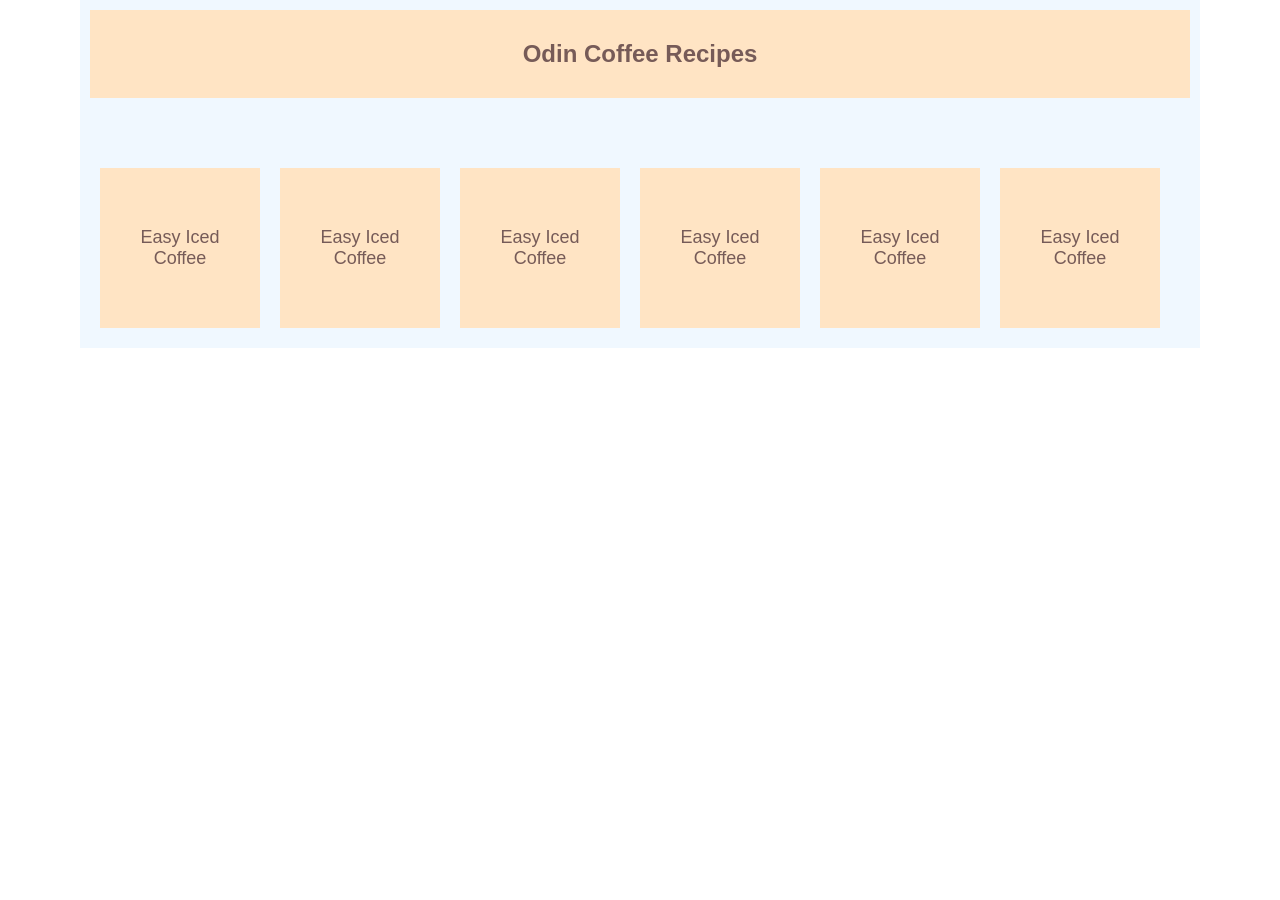
<file: index.html>
<!DOCTYPE html>
<html lang="en">
<head>
    <meta charset="UTF-8">
    <meta name="viewport" content="width=device-width, initial-scale=1.0">
    <link rel="stylesheet" href="style.css">
    <title>Odin Coffee Recipes</title>
</head>
<body>
    <div class="container">
        <h1 class="title">Odin Coffee Recipes</h1>    
        <!-- <ul class="list">
            <li><a href="recipes/easy-iced-coffee.html">Easy Iced Coffee</a></li>
            <li><a href="recipes/irish-coffee.html">Irish Coffee</a></li>
            <li><a href="recipes/vietnamese-iced-coffee.html">Vietnamese Iced Coffee</a></li>
            <li><a href="recipes/gunline-coffee.html">Gunline Coffee</a></li>
            <li><a href="recipes/coffee-jelly.html">Coffee Jelly</a></li>
        </ul> -->
        <div class="item-grid">
            <div class="item-grid">
                <a class="item" href="recipes/easy-iced-coffee.html">Easy Iced Coffee</a>
            </div>
            <div class="item-grid">
                <a class="item" href="recipes/easy-iced-coffee.html">Easy Iced Coffee</a>
            </div>
            <div class="item-grid">
                <a class="item" href="recipes/easy-iced-coffee.html">Easy Iced Coffee</a>
            </div>
            <div class="item-grid">
                <a class="item" href="recipes/easy-iced-coffee.html">Easy Iced Coffee</a>
            </div>
            <div class="item-grid">
                <a class="item" href="recipes/easy-iced-coffee.html">Easy Iced Coffee</a>
            </div>
            <div class="item-grid">
                <a class="item" href="recipes/easy-iced-coffee.html">Easy Iced Coffee</a>
            </div>
            <!-- <a class="item" href="recipes/irish-coffee.html">Irish Coffee</a>
            <a class="item" href="recipes/vietnamese-iced-coffee.html">Vietnamese Iced Coffee</a>
            <a class="item" href="recipes/gunline-coffee.html">Gunline Coffee</a>
            <a class="item" href="recipes/coffee-jelly.html">Coffee Jelly</a>
            <a class="item" href="recipes/coffee-jelly.html">Coffee Jelly</a>
            <a class="item" href="recipes/coffee-jelly.html">Coffee Jelly</a>
            <a class="item" href="recipes/coffee-jelly.html">Coffee Jelly</a>
            <a class="item" href="recipes/coffee-jelly.html">Coffee Jelly</a>
            <a class="item" href="recipes/coffee-jelly.html">Coffee Jelly</a> -->
        </div>
    </div>
</body>
</html>
</file>
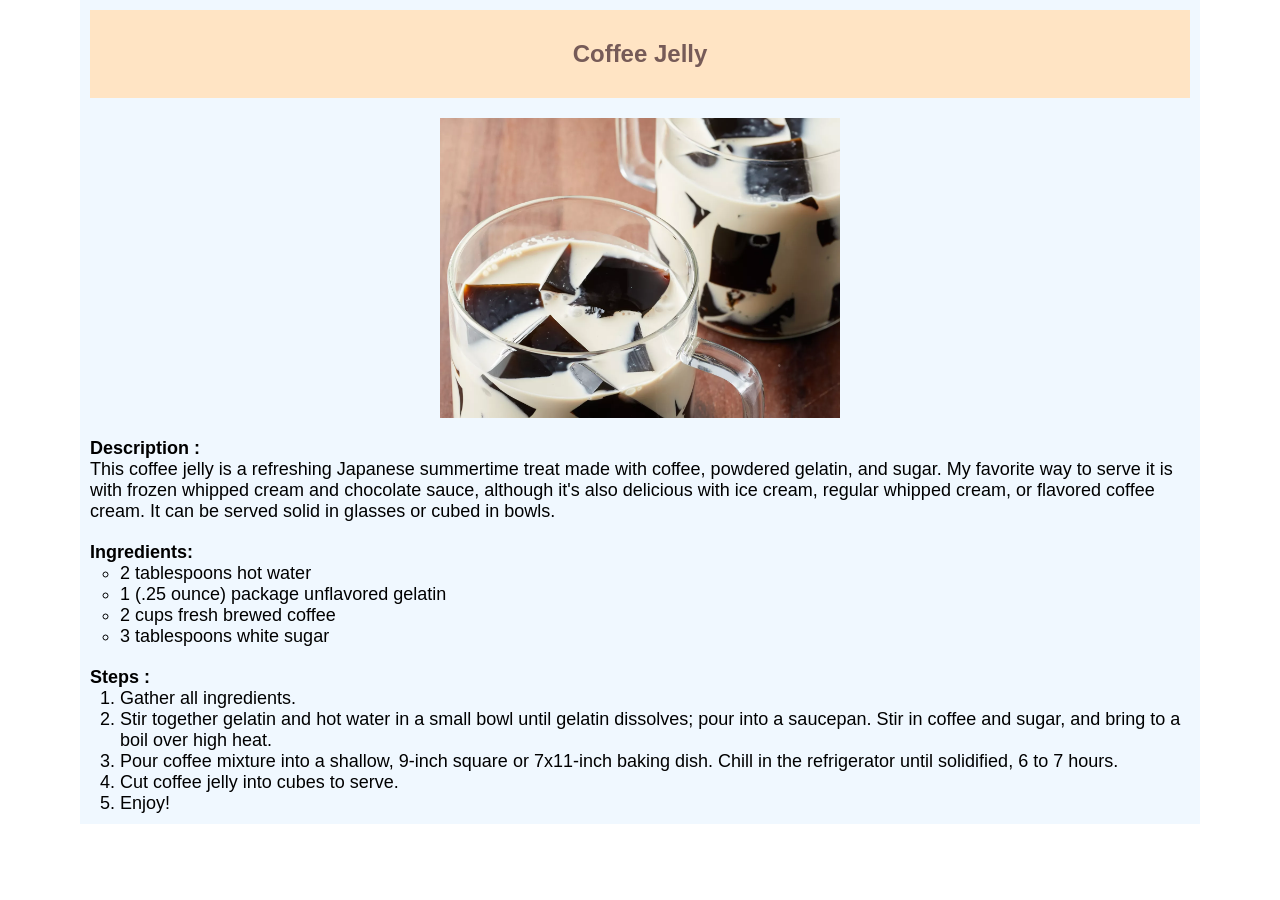
<file: recipes/coffee-jelly.html>
<!DOCTYPE html>
<html lang="en">
<head>
    <meta charset="UTF-8">
    <meta name="viewport" content="width=device-width, initial-scale=1.0">
    <link rel="stylesheet" href="../style.css">
    <title>Odin recipe : Coffee Jelly</title>
</head>
<body>
    <div class="container">

        <h1 class="title">Coffee Jelly</h1>    
        <div>
            <img class="big-images" src="../images/coffee-jelly.webp" alt="Easy Iced Coffee" width="300">
        </div>
        <div>
            <h2 class="subtitle">Description : </h2>
            <p>This coffee jelly is a refreshing Japanese summertime treat made with coffee, powdered gelatin, and sugar. My favorite way to serve it is with frozen whipped cream and chocolate sauce, although it's also delicious with ice cream, regular whipped cream, or flavored coffee cream. It can be served solid in glasses or cubed in bowls.</p>
            <h2 class="subtitle">Ingredients:</h2>
            <ul>
                <li>2 tablespoons hot water</li>
                <li>1 (.25 ounce) package unflavored gelatin</li>
                <li>2 cups fresh brewed coffee</li>
                <li>3 tablespoons white sugar</li>
            </ul>
            <h2 class="subtitle">Steps :</h2>
            <ol>
                <li>Gather all ingredients.</li>
                <li>Stir together gelatin and hot water in a small bowl until gelatin dissolves; pour into a saucepan. Stir in coffee and sugar, and bring to a boil over high heat.</li>
                <li>Pour coffee mixture into a shallow, 9-inch square or 7x11-inch baking dish. Chill in the refrigerator until solidified, 6 to 7 hours.</li>
                <li>Cut coffee jelly into cubes to serve.</li>
                <li>Enjoy!</li>
            </ol>
        </div>
    </div>
</body>
</html>
</file>
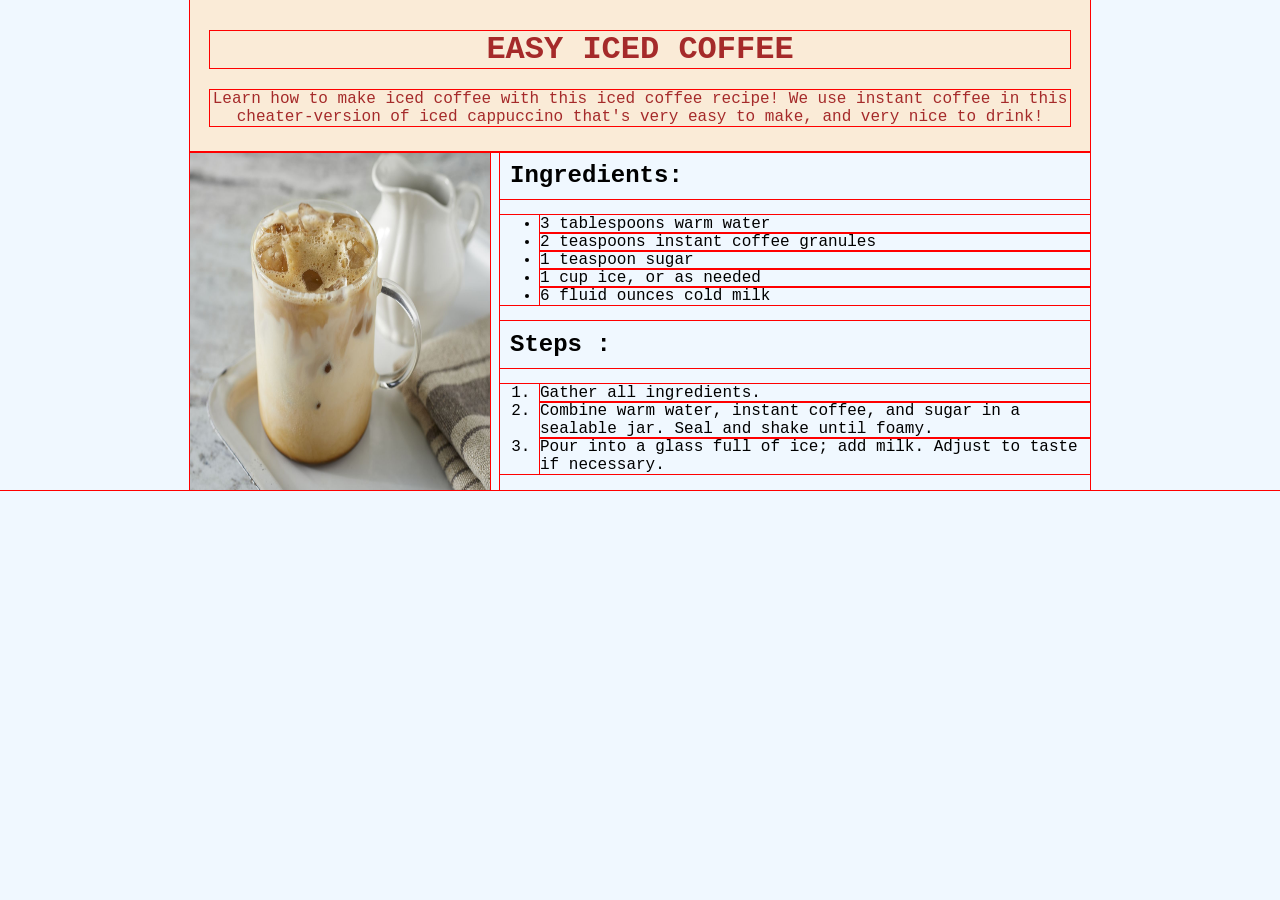
<file: recipes/easy-iced-coffee.html>
<!DOCTYPE html>
<html lang="en">
<head>
    <meta charset="UTF-8">
    <meta name="viewport" content="width=device-width, initial-scale=1.0">
    <link rel="stylesheet" href="../style2.css">
    <title>Easy Iced Coffee</title>
</head>
<body class="container">
    <div class="inner-container">

        <div class="header">
            <h1 class="title">Easy iced coffee</h1>
            <p>Learn how to make iced coffee with this iced coffee recipe! We use instant coffee in this cheater-version of iced cappuccino that's very easy to make, and very nice to drink!</p>
        </div>
    </div>
    <div class="inner-container">
        <img class="big-images" src="/images/easy-iced-coffee.jpg" alt="easy-iced-coffee"/>
        <div class="right">

            <h2 class="subtitle">Ingredients:</h2>
            <ul>
                <li>3 tablespoons warm water</li>
                <li>2 teaspoons instant coffee granules</li>
                <li>1 teaspoon sugar</li>
                <li>1 cup ice, or as needed</li>
                <li>6 fluid ounces cold milk</li>
            </ul>
            <h2 class="subtitle" >Steps :</h2>
            <ol>
                <li>Gather all ingredients.</li>
                <li>Combine warm water, instant coffee, and sugar in a sealable jar. Seal and shake until foamy.</li>
                <li>Pour into a glass full of ice; add milk. Adjust to taste if necessary.</li>
            </ol>
        </div>
            
    </div>
    
    
</body>
</html>
</file>
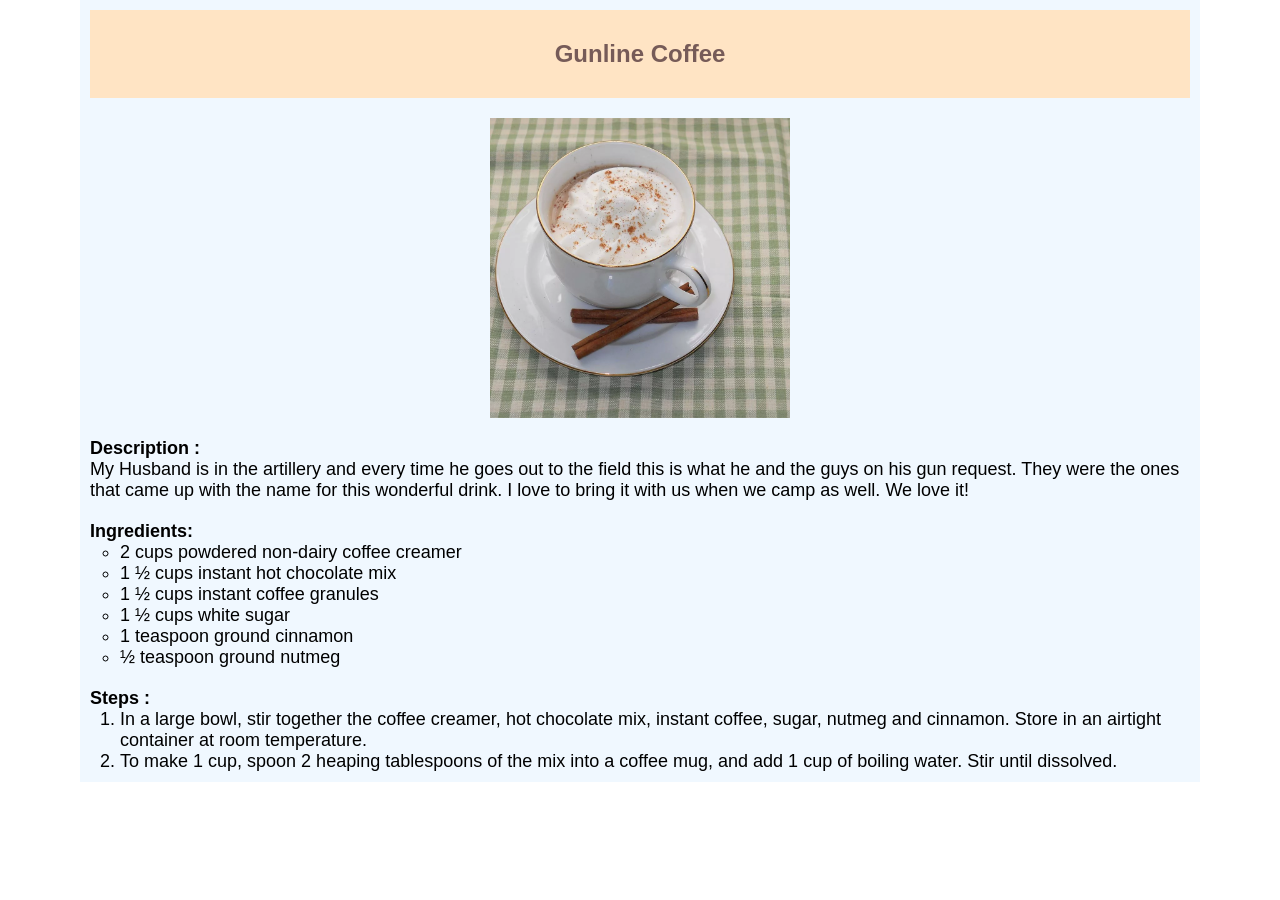
<file: recipes/gunline-coffee.html>
<!DOCTYPE html>
<html lang="en">
<head>
    <meta charset="UTF-8">
    <meta name="viewport" content="width=device-width, initial-scale=1.0">
    <link rel="stylesheet" href="../style.css">
    <title>Odin recipe : Gunline Coffee</title>
</head>
<body>
    <div class="container">

        <h1 class="title">Gunline Coffee</h1>    
        <div>
            <img class="big-images" src="../images/gunline-coffee.webp" alt="Easy Iced Coffee" width="300">
        </div>
        <div>
            <h2 class="subtitle">Description : </h2>
            <p>My Husband is in the artillery and every time he goes out to the field this is what he and the guys on his gun request. They were the ones that came up with the name for this wonderful drink. I love to bring it with us when we camp as well. We love it!</p>
            <h2 class="subtitle">Ingredients:</h2>
            <ul>
                <li>2 cups powdered non-dairy coffee creamer</li>
                <li>1 ½ cups instant hot chocolate mix</li>
                <li>1 ½ cups instant coffee granules</li>
                <li>1 ½ cups white sugar</li>
                <li>1 teaspoon ground cinnamon</li>
                <li>½ teaspoon ground nutmeg</li>
            </ul>
            <h2 class="subtitle">Steps :</h2>
            <ol>
                <li>In a large bowl, stir together the coffee creamer, hot chocolate mix, instant coffee, sugar, nutmeg and cinnamon. Store in an airtight container at room temperature.</li>
                <li>To make 1 cup, spoon 2 heaping tablespoons of the mix into a coffee mug, and add 1 cup of boiling water. Stir until dissolved.</li>
            </ol>
        </div>
    </div>
</body>
</html>
</file>
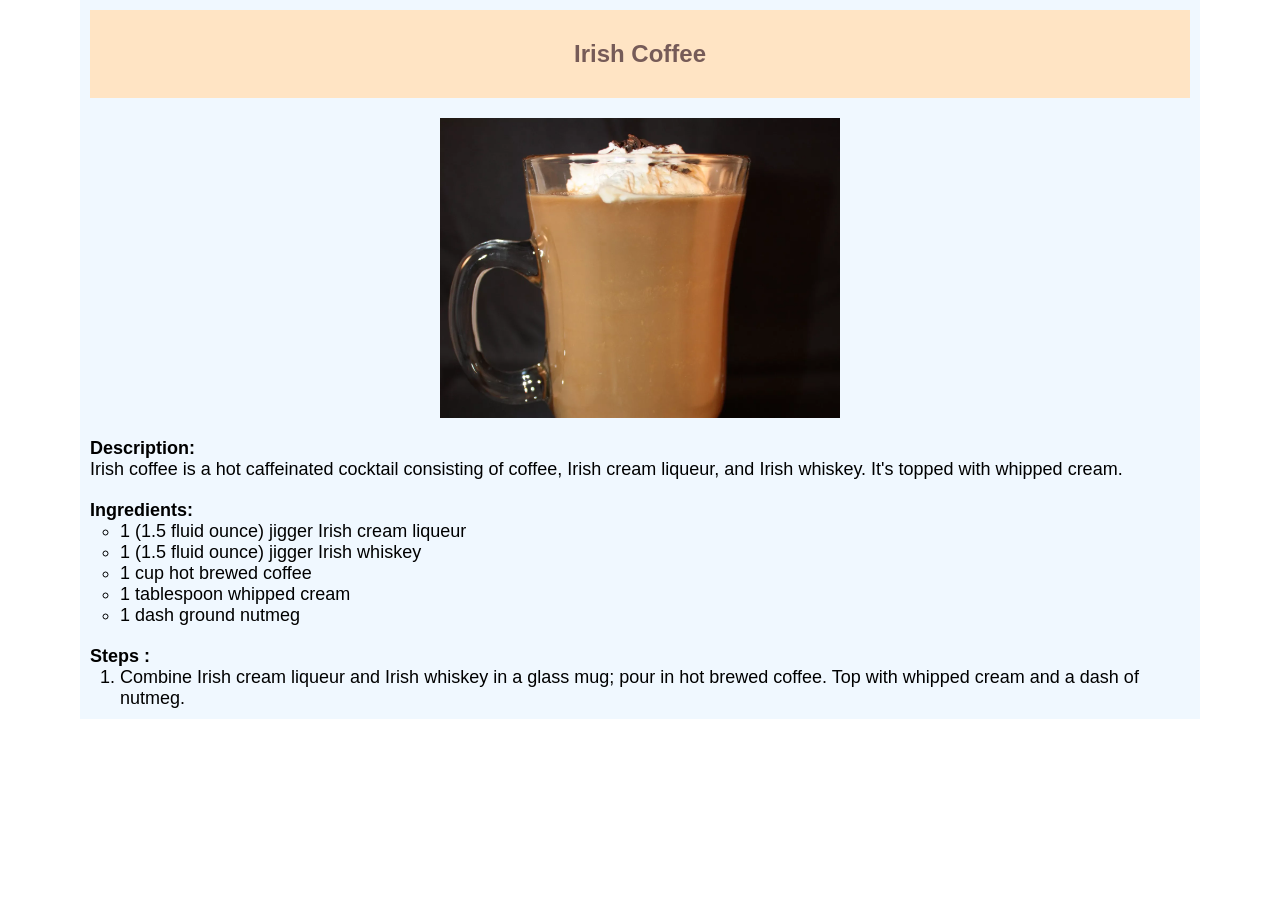
<file: recipes/irish-coffee.html>
<!DOCTYPE html>
<html lang="en">
<head>
    <meta charset="UTF-8">
    <meta name="viewport" content="width=device-width, initial-scale=1.0">
    <link rel="stylesheet" href="../style.css">
    <title>Odin recipe : Irish Coffee</title>
</head>
<body>
    <div class="container">

        <h1 class="title">Irish Coffee</h1>    
        <div>
            <img class="big-images" src="../images/irish-coffee.webp" alt="Irish Coffee" width="300">
        </div>
        <div>
            <h2 class="subtitle">Description:</h2>
            <p>Irish coffee is a hot caffeinated cocktail consisting of coffee, Irish cream liqueur, and Irish whiskey. It's topped with whipped cream.</p>
            <h2 class="subtitle">Ingredients:</h2>
            <ul>
                <li>1 (1.5 fluid ounce) jigger Irish cream liqueur</li>
                <li>1 (1.5 fluid ounce) jigger Irish whiskey</li>
                <li>1 cup hot brewed coffee</li>
                <li>1 tablespoon whipped cream</li>
                <li>1 dash ground nutmeg</li>
            </ul>
            <h2 class="subtitle">Steps :</h2>
            <ol>
                <li>Combine Irish cream liqueur and Irish whiskey in a glass mug; pour in hot brewed coffee. Top with whipped cream and a dash of nutmeg.</li>
            </ol>
        </div>
    </div>
</body>
</html>
</file>
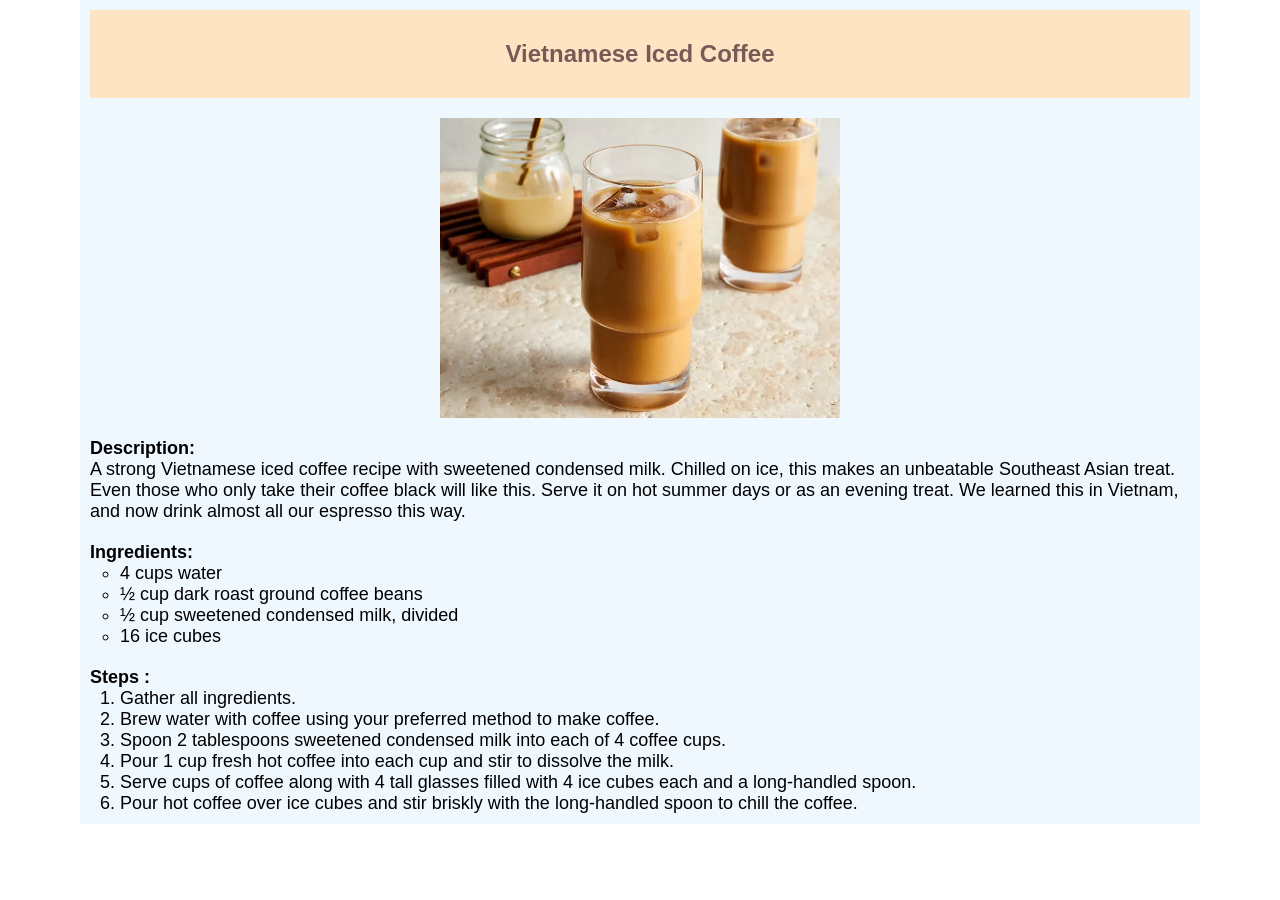
<file: recipes/vietnamese-iced-coffee.html>
<!DOCTYPE html>
<html lang="en">
<head>
    <meta charset="UTF-8">
    <meta name="viewport" content="width=device-width, initial-scale=1.0">
    <link rel="stylesheet" href="../style.css">
    <title>Odin recipe : Vietnamese Iced Coffee</title>
</head>
<body>
    <div class="container">

        <h1 class="title">Vietnamese Iced Coffee</h1>    
        <div>
            <img class="big-images" src="../images/vietnamese-iced-coffee.webp" alt="vietnamese iced coffee" width="300">
        </div>
        <div>
            <h2 class="subtitle">Description:</h2>
            <p>A strong Vietnamese iced coffee recipe with sweetened condensed milk. Chilled on ice, this makes an unbeatable Southeast Asian treat. Even those who only take their coffee black will like this. Serve it on hot summer days or as an evening treat. We learned this in Vietnam, and now drink almost all our espresso this way.</p>
            <h2 class="subtitle">Ingredients:</h2>
            <ul>
                <li>4 cups water</li>
                <li>½ cup dark roast ground coffee beans</li>
                <li>½ cup sweetened condensed milk, divided</li>
                <li>16 ice cubes</li>
            </ul>
            <h2 class="subtitle">Steps :</h2>
            <ol>
                <li>Gather all ingredients.</li>
                <li>Brew water with coffee using your preferred method to make coffee.</li>
                <li>Spoon 2 tablespoons sweetened condensed milk into each of 4 coffee cups.</li>
                <li>Pour 1 cup fresh hot coffee into each cup and stir to dissolve the milk.</li>
                <li>Serve cups of coffee along with 4 tall glasses filled with 4 ice cubes each and a long-handled spoon.</li>
                <li>Pour hot coffee over ice cubes and stir briskly with the long-handled spoon to chill the coffee.</li>
            </ol>
        </div>
    </div>
</body>
</html>
</file>
<file: style.css>
* {
    padding: 0;
    margin: 0;
    box-sizing: content-box;
    font-family: Impact, Haettenschweiler, 'Arial Narrow Bold', sans-serif;
    font-size: 18px;
    
}
:link {
    color: #684c4ce7;
    text-decoration: none;
}
:link:hover {
    color: darkcyan;
}


ul {
    list-style-type: circle;
    padding-left: 30px;
}
ol{
    padding-left: 30px;
}

.container {
    display: block;
    background-color: aliceblue;
    padding: 10px;
    margin: 0px 80px;
}

.title {
    padding: 30px;
    text-align: center;
    font-size: x-large;
    color: #684c4ce7;
    background-color: bisque;

    
}

.list {
    display: block;
    margin: 10px 20px 10px;
    text-align: center;
    
    color: #684c4ce7;
    
}
.list>li:hover {
    background-color: aqua;
}

.big-images {
    display: block;
    height: 300px;
    width: auto;
    margin : 20px auto;
    padding: 20px auto;
    
}

.subtitle {
    display: block;
    font-weight: bold;
    margin-top: 20px;
}

.item-grid{
    margin-top: 30px;
    display: flex;
    justify-content: space-between;
    flex-wrap: wrap;
    justify-content: left;
}
.item{
    display: flex;
    /* outline: 2px solid red; */
    width: 100px;
    height: 100px;
    padding: 30px;
    margin :10px;
    align-items: center;
    text-align: center;
    /* flex-wrap: wrap; */
    background-color: bisque;
    /* justify-content: left; */
}
.item:hover {
    outline: 2px solid brown;
    font-size: larger;
}
/* 
.item > a {
    display: flex;
} */
 
.container-left {
    display: flex;
    width: 200px;
}
.container-right {
    display: flex;
}
.left-item {
    flex: 1;
}
.right-item {
    flex: 2;
}
</file>
<file: style2.css>
* {
    outline: 1px solid red;
    font-family: 'Courier New', Courier, monospace;
}

.container {
    display: block;
    width: 900px;
    min-width: 500px;
    margin: 0 auto;
    background-color: aliceblue;
}
.header {
    text-align: center;
    background-color: antiquewhite;
    padding: 10px 20px;
    color: brown;
}

.title {
    font-weight: bolder;
    text-transform: uppercase;
}
/* .big-images {
    display: block;
    width: 100px;
} */
.inner-container {
    display: flex;
    flex-direction: row;
    flex-wrap: wrap;
    gap: 10px;
    justify-content: center;
}
.content {
    /* flex: 1; */
    /* gap: 10px; */
    /* max-width: ; */
    padding: 0;
}
.big-images {
    width: 300px;
    flex-basis: 100px;
    
}

.subtitle {
    margin: 0;
    padding: 10px;
}
.right {
    flex: 1;
    /* width: 60%; */
    flex-basis: 100px;
    align-items: center;
}
</file>
